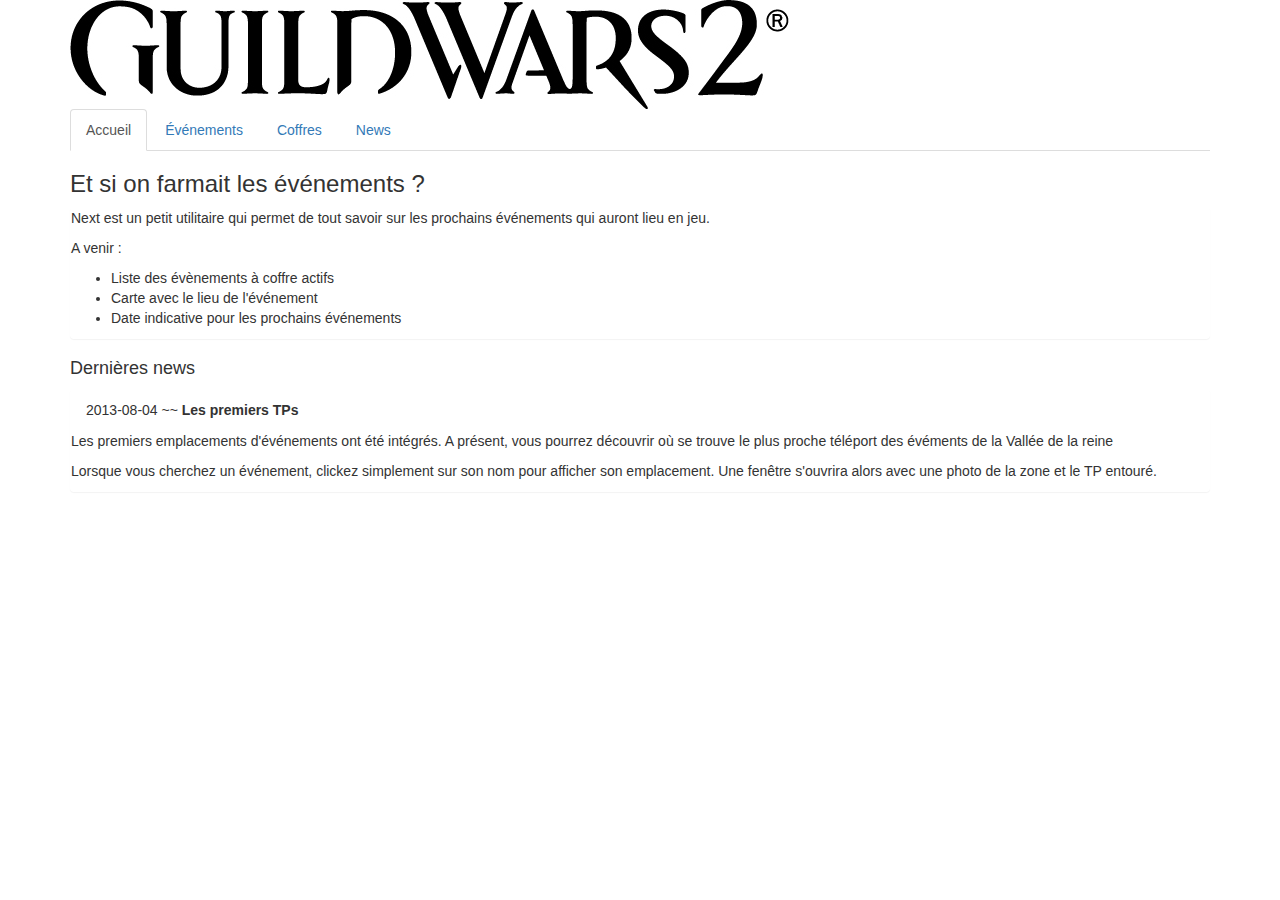
<file: src/main/webapp/index.html>
<!DOCTYPE html>
<html lang="fr">
<head>
    <title>GW2 Events</title>
    <meta name="viewport" content="width=device-width, initial-scale=1.0">
    <meta http-equiv="content-type" content="text/html; charset=utf-8" />

    <script type="text/javascript" src="http://code.jquery.com/jquery-1.10.2.min.js"></script>
    <script src="http://netdna.bootstrapcdn.com/bootstrap/3.0.0-rc1/js/bootstrap.min.js"></script>

    <link rel="stylesheet" href="http://netdna.bootstrapcdn.com/bootstrap/3.0.0-rc1/css/bootstrap.min.css">
</head>
<body>

<div class="container">
    <img src="images/GW2_Logotype.jpg" class="img-responsive" alt="Reponsive image">

    <ul class="nav nav-tabs">
        <li id="accueil_tab" class="active"><a href="#accueil" data-toggle="tab">Accueil</a></li>
        <li id="evenements_tab"><a href="#evenements" data-toggle="tab">Événements</a></li>
        <li id="chest_tab"><a href="#chest" data-toggle="tab">Coffres</a></li>
        <li id="news_tab"><a href="#news" data-toggle="tab">News</a></li>
    </ul>


    <div class="tab-content">
        <div id="accueil" class="tab-pane fade active in">
            <h3>Et si on farmait les événements ?</h3>
            <div>
                <div class="panel">
                    <p>Next est un petit utilitaire qui permet de tout savoir sur les prochains événements
                        qui auront lieu en jeu.</p>
                    <p>
                        A venir :
                    </p>
                    <ul>
                        <li>Liste des évènements à coffre actifs</li>
                        <li>Carte avec le lieu de l'événement</li>
                        <li>Date indicative pour les prochains événements</li>
                    </ul>
                </div>
            </div>

            <div>
                <h4>Dernières news</h4>
                <div class="panel">
                    <div class="panel-heading">
                        2013-08-04 ~~ <strong>Les premiers TPs</strong>
                    </div>
                    <p>Les premiers emplacements d'événements ont été intégrés. A présent, vous pourrez
                        découvrir où se trouve le plus proche téléport des évéments de la Vallée de la
                        reine</p>
                    <p>Lorsque vous cherchez un événement, clickez simplement sur son nom pour afficher son emplacement.
                        Une fenêtre s'ouvrira alors avec une photo de la zone et le TP entouré.</p>
                </div>
            </div>
        </div>

        <div id="evenements" class="content tab-pane fade">

        </div>

        <div id="chest" class="content tab-pane fade">

        </div>

        <div id="news" class="content tab-pane fade">

        </div>

    </div>
</div>

<script>
    var tabAccueil = $("#accueil_tab");
    var tabEvenements = $("#evenements_tab");
    var tabNews = $("#news_tab");
    var tabChest = $("#chest_tab");

    tabAccueil.find("a").click(function (e) {
        e.preventDefault();
        $.ajax({
            url: "pages/accueil.html",
            dataType: "html",
            cache: false
        }).done(function(html) {
                    $('#accueil').html(html);
                });
        $(this).tab('show');
    });

    tabEvenements.find("a").click(function (e) {
        e.preventDefault();
        $.ajax({
            url: "pages/evenements.html",
            dataType: "html",
            cache: false
        }).done(function(html) {
                    $('#evenements').html(html);
                });

        $(this).tab('show');
    });

    tabChest.find("a").click(function (e) {
        e.preventDefault();
        $.ajax({
            url: "pages/chest.html",
            dataType: "html",
            cache: false
        }).done(function(html) {
                    $('#chest').html(html);
                });

        $(this).tab('show');
    });

    tabNews.find("a").click(function (e) {
        e.preventDefault();
        $.ajax({
            url: "pages/news.html",
            dataType: "html",
            cache: false
        }).done(function(html) {
                    $('#news').html(html);
        });

        $(this).tab('show');
    });
</script>

</body>
</html>
</file>
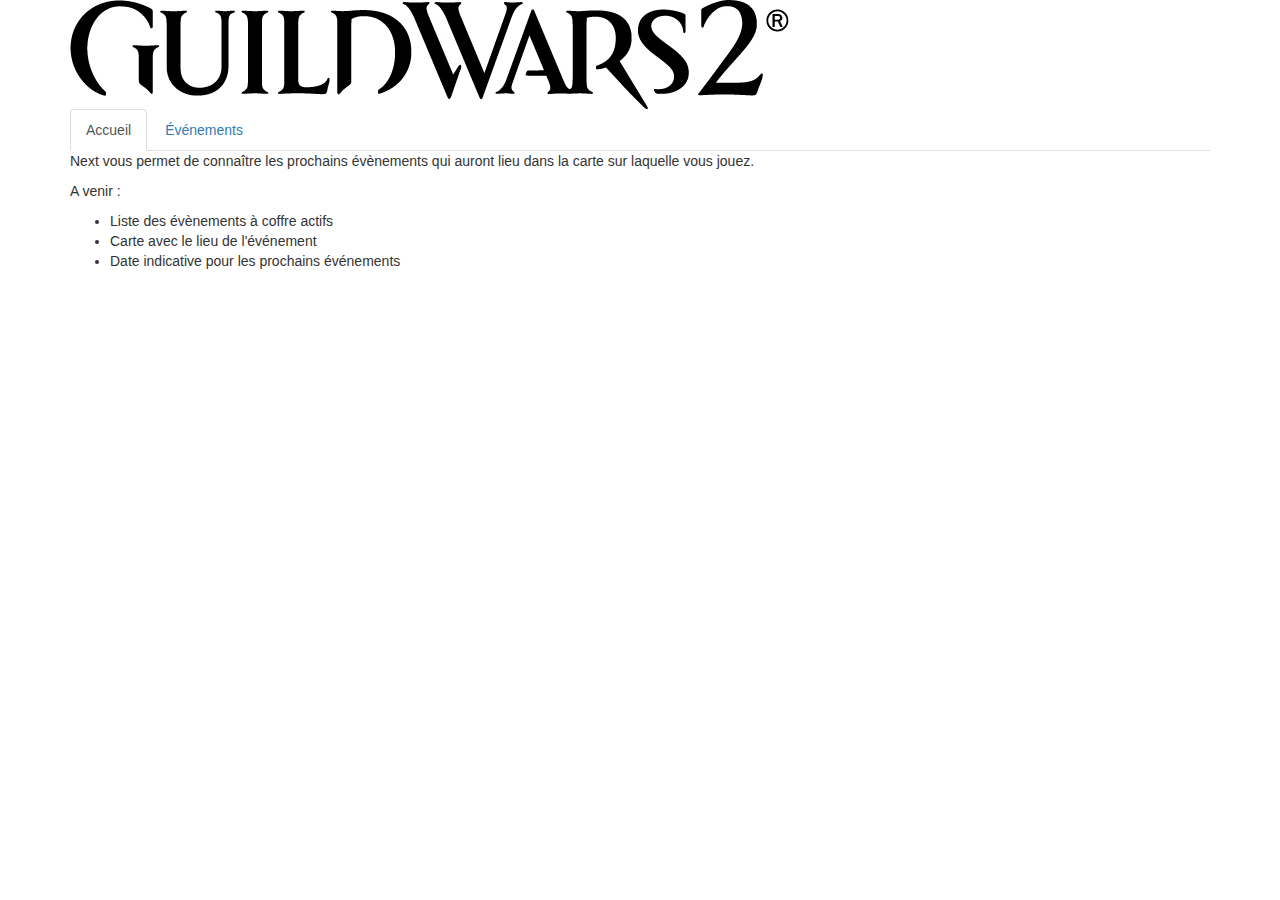
<file: src/main/webapp/list_events.html>
<!DOCTYPE html>
<html lang="fr">
<head>
    <title>GW2 Events</title>
    <meta name="viewport" content="width=device-width, initial-scale=1.0">
    <meta http-equiv="content-type" content="text/html; charset=utf-8" />

    <link rel="stylesheet" href="http://netdna.bootstrapcdn.com/bootstrap/3.0.0-rc1/css/bootstrap.min.css">

    <script type="text/javascript" src="http://code.jquery.com/jquery-1.10.2.min.js"></script>
    <script src="http://netdna.bootstrapcdn.com/bootstrap/3.0.0-rc1/js/bootstrap.min.js"></script>

    <script type="text/javascript">
        var lang = "&lang=fr";
        var base_url = "https://api.guildwars2.com/v1/";
        var worldsjson = "world_names.json";
        var mapsjson = "map_names.json";
        var eventsjson = "events.json";
        var eventsnamesjson = "event_names.json";
        var eventNames = {};
        var chestStatus = "off";
    </script>
</head>
<body>

<div class="container">

    <img src="images/GW2_Logotype.jpg" class="img-responsive" alt="Reponsive image">

    <ul class="nav nav-tabs">
        <li id="accueil_tab" class="active"><a href="#accueil" data-toggle="tab">Accueil</a></li>
        <li id="evenements_tab"><a href="#evenements" data-toggle="tab">Événements</a></li>
    </ul>

    <div class="tab-content">
        <div id="accueil" class="tab-pane fade active in">
            <p>Next vous permet de connaître les prochains évènements qui auront lieu dans la carte sur laquelle vous
                jouez.</p>
            <p>
                A venir :
            </p>
            <ul>
                <li>Liste des évènements à coffre actifs</li>
                <li>Carte avec le lieu de l'événement</li>
                <li>Date indicative pour les prochains événements</li>
            </ul>

        </div>

        <div id="evenements" class="content tab-pane fade">
            <div class="row">
                <div class="col-lg-9">
                    <div class="input-group" >
                        <label for="world"></label>
                        <select id="world" class="form-control"></select>
                        <span class="input-group-btn">
                            <button class="btn btn-default" type="button">Serveur</button>
                        </span>
                    </div>
                    <div class="input-group" >
                        <label for="maps"></label>
                        <select id="maps" class="form-control"></select>
                          <span class="input-group-btn">
                            <button class="btn btn-default" type="button">&nbsp;&nbsp;Carte&nbsp;&nbsp;</button>
                        </span>
                    </div>
                </div>
                <div class="col-lg-2">
                    <button class="btn btn-default btn-block btn-large" onclick="refreshEvents()">Refresh</button>
                </div>
            </div>
            <div class="row">
                <div class="col-lg-9">
                    <table class="table" id="events">

                    </table>
                </div>
            </div>

        </div>

    </div>
</div>

<script>
    var eventsNames = base_url + eventsnamesjson + "?" + lang;
    var worlds = base_url + worldsjson + "?" + lang;

    var worldId;

    var worldDiv = $('#world');
    var eventsDiv = $('#events');
    var mapsDiv = $("#maps");
    var chestDiv = $("#chest");

    $.getJSON(eventsNames, function (nameList) {
        $.each(nameList, function (line, name) {
            eventNames[name["id"]] = name["name"];
        })
    });

    $.getJSON(worlds, function(worldList) {
        worldDiv.append(new Option(" ", '0'));
        $.each(worldList, function(line, world) {

            worldDiv.append(new Option(world['name'], world['id']));
        })
    });

    worldDiv.change( function() {
        mapsDiv.empty();

        eventsDiv.empty();
        worldId = worldDiv.val();
        if (worldId != 0) {
            var maps = base_url + mapsjson + "?world_id=" + worldId + lang;

            $.getJSON(maps, function(mapList) {
                mapsDiv.append(new Option(" ", '0'));
                $.each(mapList, function(line, map) {
                    mapsDiv.append(new Option(map['name'], map['id']));
                })
            })
        }
    });


    function refreshEvents() {
        var mapId = mapsDiv.val();
        var events = base_url + eventsjson + "?" + "world_id=" + worldId + "&map_id="+mapId + lang;

        eventsDiv.empty();

        $.getJSON(events, function(eventList) {
            var cmp = 0;
            $.each(eventList["events"], function(line, event) {
                var state = event["state"];
                var color;
                $('#events').append("<tr style='background-color: "+color+"'><td>"+event["event_id"]+"</td></td><td>"+eventNames[event["event_id"]]+"</td></tr>");
                cmp+=1;
            })
        })
    }

    $("#accueil_tab").find("a").click(function (e) {
        e.preventDefault();
        $(this).tab('show');
    });

    $("#evenements_tab").find("a").click(function (e) {
        e.preventDefault();
        $(this).tab('show');
    });

    mapsDiv.change( function() {
        refreshEvents();
    });


</script>

</body>
</html>
</file>
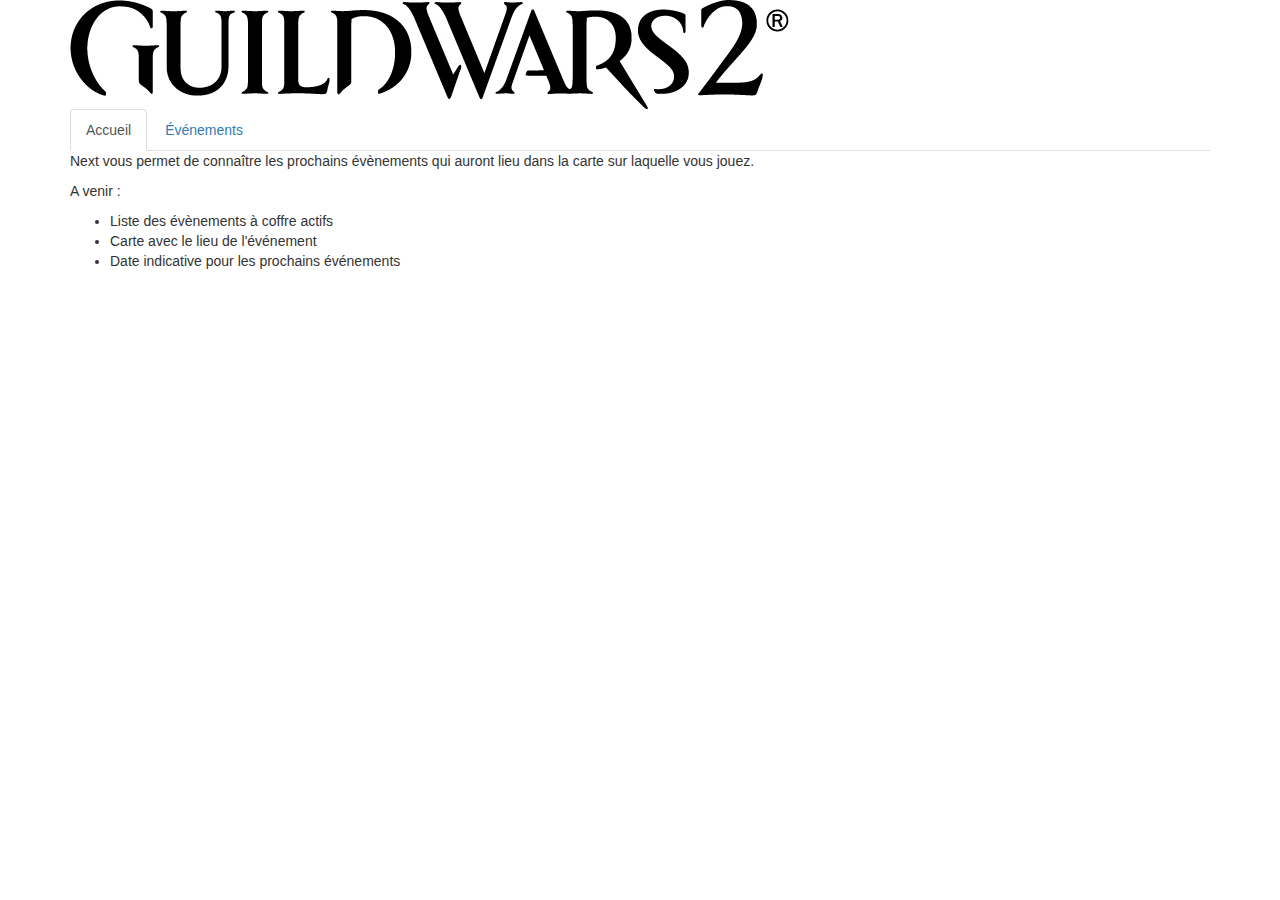
<file: src/main/webapp/list_events_map.html>
<!DOCTYPE html>
<html lang="fr">
<head>
    <title>GW2 Events</title>
    <meta name="viewport" content="width=device-width, initial-scale=1.0">
    <meta http-equiv="content-type" content="text/html; charset=utf-8" />

    <link rel="stylesheet" href="http://netdna.bootstrapcdn.com/bootstrap/3.0.0-rc1/css/bootstrap.min.css">

    <script type="text/javascript" src="http://code.jquery.com/jquery-1.10.2.min.js"></script>
    <script src="http://netdna.bootstrapcdn.com/bootstrap/3.0.0-rc1/js/bootstrap.min.js"></script>

    <script type="text/javascript">
        var lang = "&lang=fr";
        var base_url = "https://api.guildwars2.com/v1/";
        var worldsjson = "world_names.json";
        var mapsjson = "map_names.json";
        var eventsjson = "events.json";
        var eventsnamesjson = "event_names.json";
        var eventNames = {};
        var mapNames = {};
        var chestStatus = "off";
    </script>
</head>
<body>

<div class="container">

    <img src="images/GW2_Logotype.jpg" class="img-responsive" alt="Reponsive image">

    <ul class="nav nav-tabs">
        <li id="accueil_tab" class="active"><a href="#accueil" data-toggle="tab">Accueil</a></li>
        <li id="evenements_tab"><a href="#evenements" data-toggle="tab">Événements</a></li>
    </ul>

    <div class="tab-content">
        <div id="accueil" class="tab-pane fade active in">
            <p>Next vous permet de connaître les prochains évènements qui auront lieu dans la carte sur laquelle vous
                jouez.</p>
            <p>
                A venir :
            </p>
            <ul>
                <li>Liste des évènements à coffre actifs</li>
                <li>Carte avec le lieu de l'événement</li>
                <li>Date indicative pour les prochains événements</li>
            </ul>

        </div>

        <div id="evenements" class="content tab-pane fade">
            <div class="row">
                <div class="col-lg-9">
                    <div class="input-group" >
                        <label for="world"></label>
                        <select id="world" class="form-control"></select>
                        <span class="input-group-btn">
                            <button class="btn btn-default" type="button">Serveur</button>
                        </span>
                    </div>
                    <div class="input-group" >
                        <label for="maps"></label>
                        <select id="maps" class="form-control"></select>
                          <span class="input-group-btn">
                            <button class="btn btn-default" type="button">&nbsp;&nbsp;Carte&nbsp;&nbsp;</button>
                        </span>
                    </div>
                </div>
                <div class="col-lg-2">
                    <button class="btn btn-default btn-block btn-large" onclick="refreshEvents()">Refresh</button>
                </div>
            </div>
            <div class="row">
                <div class="col-lg-9">
                    <table class="table" id="events">

                    </table>
                </div>
            </div>

        </div>

    </div>
</div>

<script>
    var eventsNames = base_url + eventsnamesjson + "?" + lang;
    var worlds = base_url + worldsjson + "?" + lang;

    var worldId;

    var worldDiv = $('#world');
    var eventsDiv = $('#events');
    var mapsDiv = $("#maps");
    var chestDiv = $("#chest");

    $.getJSON(eventsNames, function (nameList) {
        $.each(nameList, function (line, name) {
            eventNames[name["id"]] = name["name"];
        })
    });

    $.getJSON("https://api.guildwars2.com/v1/map_names.json?lang=fr", function(mapList) {

        $.each(mapList, function(id, map) {
            mapNames[map['id']] = map['name'];
            console.log(map['id']);
            console.log(map['name']);
        });
    });



    $.getJSON(worlds, function(worldList) {
        worldDiv.append(new Option(" ", '0'));
        $.each(worldList, function(line, world) {

            worldDiv.append(new Option(world['name'], world['id']));
        })
    });

    worldDiv.change( function() {
        mapsDiv.empty();

        eventsDiv.empty();
        worldId = worldDiv.val();
        if (worldId != 0) {
            var maps = base_url + mapsjson + "?world_id=" + worldId + lang;

            $.getJSON(maps, function(mapList) {
                mapsDiv.append(new Option(" ", '0'));
                $.each(mapList, function(line, map) {
                    mapsDiv.append(new Option(map['name'], map['id']));
                })
            })
        }
    });


    function refreshEvents() {
        var mapId = mapsDiv.val();
        var events = base_url + eventsjson + "?" + "world_id=" + worldId + "&map_id="+mapId + lang;

        eventsDiv.empty();

        $.getJSON(events, function(eventList) {
            var cmp = 0;
            $.each(eventList["events"], function(line, event) {
                var state = event["state"];
                var map_id = event["map_id"];
                var color;
                $('#events').append("<tr style='background-color: "+color+"'><td>"+event["event_id"]+"</td></td><td>"+eventNames[event["event_id"]]+"</td><td>"+mapNames[map_id]+"</td></tr>");
                cmp+=1;
            })
        })
    }

    $("#accueil_tab").find("a").click(function (e) {
        e.preventDefault();
        $(this).tab('show');
    });

    $("#evenements_tab").find("a").click(function (e) {
        e.preventDefault();
        $(this).tab('show');
    });

    mapsDiv.change( function() {
        refreshEvents();
    });


</script>

</body>
</html>
</file>
